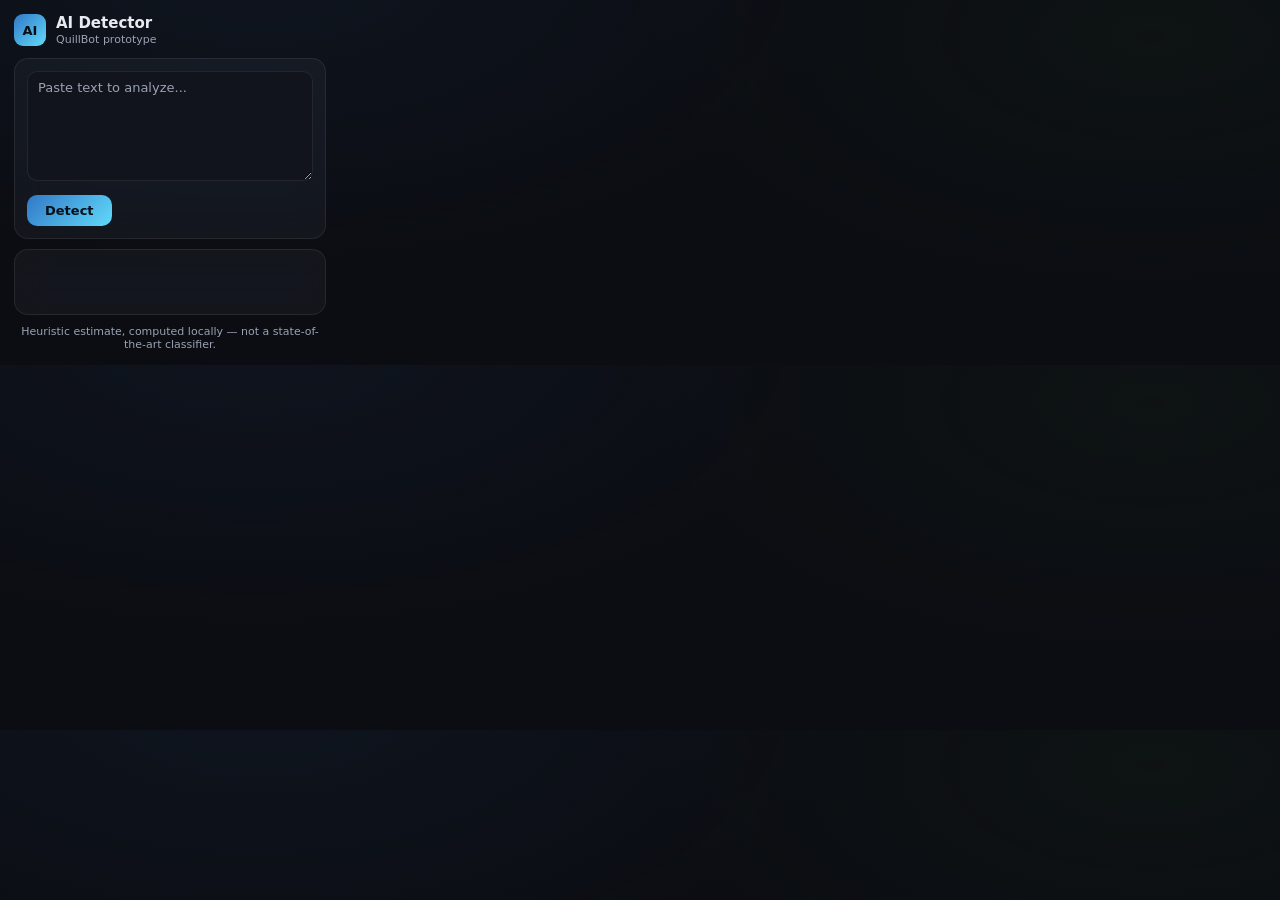
<file: popup.html>
<!DOCTYPE html>
<html lang="en">
<head>
  <meta charset="utf-8" />
  <title>QuillBot AI Detector</title>
  <meta name="viewport" content="width=device-width,initial-scale=1" />
  <link rel="stylesheet" href="popup.css" />
</head>
<body>
  <header class="app-header">
    <div class="logo">AI</div>
    <div>
      <h1>AI Detector</h1>
      <p class="subtitle">QuillBot prototype</p>
    </div>
  </header>

  <div class="glass-card panel">
    <textarea id="inputText" placeholder="Paste text to analyze..."></textarea>
    <div class="controls">
      <button id="detectBtn" class="btn-primary">Detect</button>
    </div>
  </div>

  <div class="glass-card result-card">
    <div class="score-row">
      <span id="score" aria-live="polite"></span>
    </div>
    <div id="explain"></div>
  </div>

  <p class="disclaimer">Heuristic estimate, computed locally — not a state-of-the-art classifier.</p>

  <script src="detector.js"></script>
  <script src="popup.js"></script>
</body>
</html>
</file>
<file: popup.css>
/* Popup styling — adapted from abheet19/assets/shared-ui/theme.css tokens.
   Google Fonts are skipped (extension popups can't reliably fetch external
   fonts under CSP), so this falls back to system-ui / Segoe UI stacks that
   approximate the same display/body/mono hierarchy. */
:root {
  --bg: #0b0d12;
  --bg-elevated: #11141c;
  --glass: rgba(255, 255, 255, 0.04);
  --glass-border: rgba(255, 255, 255, 0.08);
  --text: #e8eaf0;
  --text-dim: #9aa1b2;
  --accent: #61dafb;
  --accent-2: #3178c6;
  --success: #4ade80;
  --danger: #f87171;
  --radius: 14px;
  --font-display: 'Segoe UI Semibold', system-ui, -apple-system, sans-serif;
  --font-body: system-ui, 'Segoe UI', -apple-system, sans-serif;
  --font-mono: Consolas, 'Courier New', monospace;
}

* {
  box-sizing: border-box;
}

body {
  width: 340px;
  margin: 0;
  padding: 14px;
  background: radial-gradient(600px 300px at 20% -10%, #16233a55, transparent),
              radial-gradient(500px 250px at 90% 10%, #1a2a1a33, transparent),
              var(--bg);
  color: var(--text);
  font-family: var(--font-body);
}

.app-header {
  display: flex;
  align-items: center;
  gap: 10px;
  margin-bottom: 12px;
}

.logo {
  width: 32px;
  height: 32px;
  flex-shrink: 0;
  border-radius: 9px;
  display: flex;
  align-items: center;
  justify-content: center;
  font-family: var(--font-display);
  font-weight: 700;
  font-size: 13px;
  color: #061018;
  background: linear-gradient(135deg, var(--accent-2), var(--accent));
}

.app-header h1 {
  font-family: var(--font-display);
  font-size: 15px;
  font-weight: 700;
  margin: 0;
  line-height: 1.2;
}

.subtitle {
  margin: 1px 0 0;
  font-size: 11px;
  color: var(--text-dim);
}

.glass-card {
  background: var(--glass);
  border: 1px solid var(--glass-border);
  border-radius: var(--radius);
  backdrop-filter: blur(16px) saturate(140%);
  -webkit-backdrop-filter: blur(16px) saturate(140%);
  padding: 12px;
}

.panel {
  margin-bottom: 10px;
}

textarea {
  width: 100%;
  height: 110px;
  resize: vertical;
  padding: 8px 10px;
  font-size: 13px;
  font-family: var(--font-body);
  color: var(--text);
  background: var(--bg-elevated);
  border: 1px solid var(--glass-border);
  border-radius: 10px;
  outline: none;
}

textarea::placeholder {
  color: var(--text-dim);
}

textarea:focus {
  border-color: var(--accent-2);
  box-shadow: 0 0 0 2px rgba(49, 120, 198, 0.25);
}

.controls {
  display: flex;
  gap: 8px;
  margin-top: 10px;
}

select {
  flex: 1;
  padding: 8px 8px;
  font-size: 12px;
  font-family: var(--font-body);
  color: var(--text);
  background: var(--bg-elevated);
  border: 1px solid var(--glass-border);
  border-radius: 10px;
  outline: none;
}

.btn-primary {
  flex: 0 0 auto;
  padding: 8px 18px;
  font-size: 13px;
  font-family: var(--font-body);
  background: linear-gradient(135deg, var(--accent-2), var(--accent));
  color: #061018;
  border: none;
  border-radius: 10px;
  font-weight: 600;
  cursor: pointer;
  transition: transform 0.15s ease, box-shadow 0.15s ease;
}

.btn-primary:hover {
  transform: translateY(-1px);
  box-shadow: 0 8px 24px -8px var(--accent-2);
}

.btn-primary:active {
  transform: translateY(0);
}

.result-card {
  min-height: 56px;
}

.score-row {
  display: flex;
  align-items: center;
  min-height: 22px;
}

#score {
  font-family: var(--font-mono);
  font-size: 15px;
  font-weight: 600;
  letter-spacing: 0.2px;
  color: var(--text-dim);
}

#score:not(:empty) {
  color: var(--text);
}

#explain {
  margin-top: 4px;
  font-size: 12px;
  color: var(--text-dim);
  min-height: 14px;
}

.disclaimer {
  margin: 10px 2px 0;
  font-size: 11px;
  color: var(--text-dim);
  text-align: center;
}
</file>
